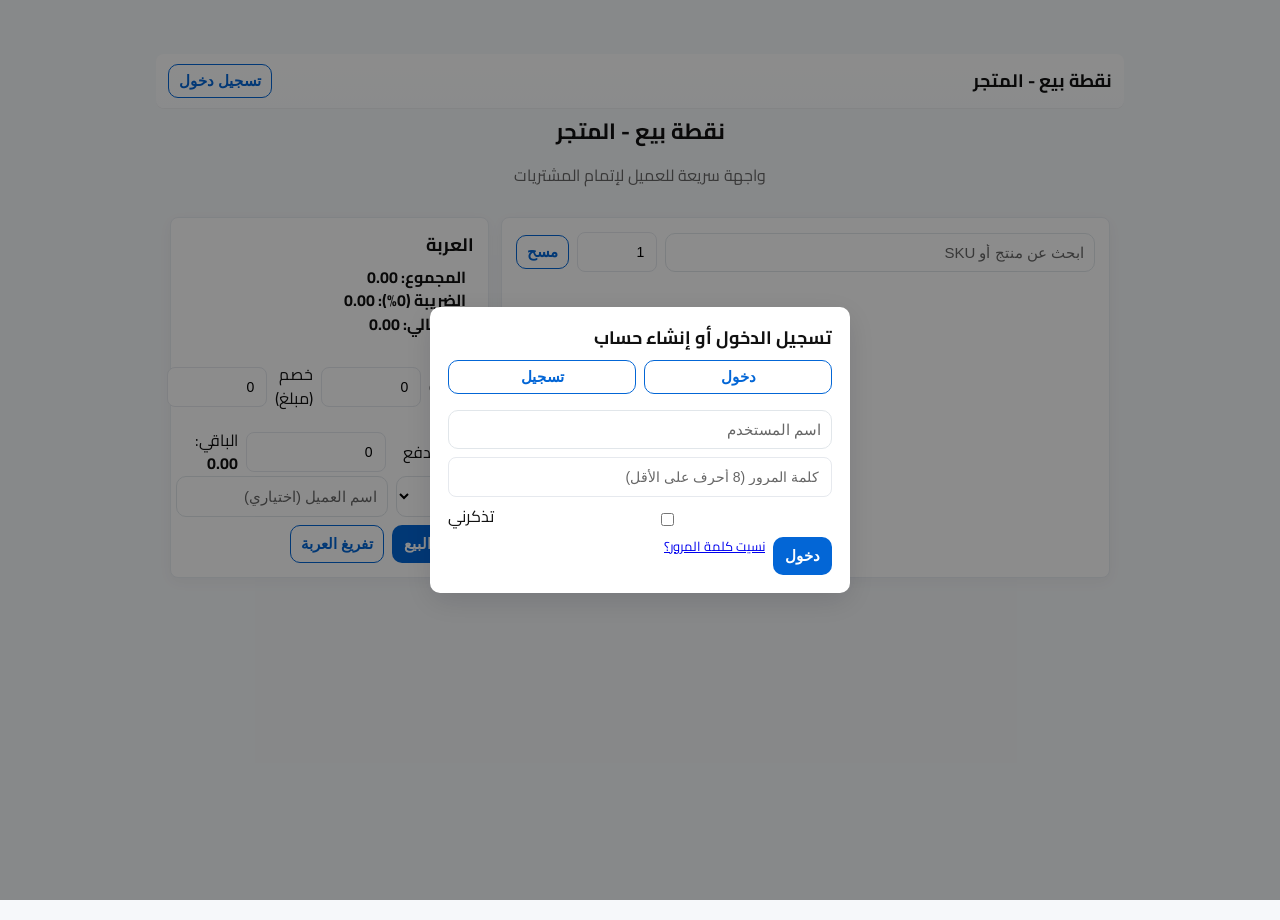
<file: pos.html>
<!doctype html>
<html lang="ar" dir="rtl">
<head>
  <meta charset="utf-8">
  <meta name="viewport" content="width=device-width,initial-scale=1">
  <title>نقطة بيع - متجر أدوات تنظيف السيارات</title>
  <link href="https://fonts.googleapis.com/css2?family=Cairo:wght@300;400;600;700&display=swap" rel="stylesheet">
  <link rel="stylesheet" href="styles.css">
  <style>
    .pos {display:flex;gap:12px}
    .products {flex:2}
    .cart {flex:1;min-width:300px}
    .product-card{padding:8px;border:1px solid #e6e9ee;border-radius:6px;margin-bottom:8px;background:#fff}
    .product-grid{display:grid;grid-template-columns:repeat(auto-fill,minmax(220px,1fr));gap:8px}
    .cart-list{list-style:none;padding:0;margin:0}
    .cart-item{display:flex;justify-content:space-between;gap:8px;padding:8px;border-bottom:1px solid #f0f2f5}
    .totals{padding:8px;font-weight:700}
    .checkout-row{display:flex;gap:8px}
    .receipt{white-space:pre-wrap;background:#fff;padding:12px;border-radius:6px;border:1px solid #e6e9ee;margin-top:8px}
  </style>
</head>
<body>
  <header>
    <div class="topbar">
      <div class="brand"><strong>نقطة بيع - المتجر</strong></div>
      <div class="top-actions">
        <button id="loginBtn" class="ghost">تسجيل دخول</button>
        <button id="cartBtn" class="ghost">سلة <span id="cartCount" class="badge">0</span></button>
      </div>
    </div>
    <h1>نقطة بيع - المتجر</h1>
    <p class="muted">واجهة سريعة للعميل لإتمام المشتريات</p>
  </header>
  <div id="globalCartPanel" class="card hidden" style="position:fixed;top:64px;right:20px;width:360px;z-index:60">
    <h3 style="margin:0 0 8px">سلة المشتريات</h3>
    <div id="globalCartItems" style="max-height:400px;overflow:auto"></div>
    <div style="display:flex;gap:8px;margin-top:8px">
      <button id="checkoutFromCart">الدفع</button>
      <button id="clearGlobalCart" class="ghost">تفريغ السلة</button>
    </div>
  </div>
  <!-- Auth modal (blocks browsing until login/register) -->
  <div id="authModal" class="auth-modal hidden">
    <div class="auth-card">
      <h2>تسجيل الدخول أو إنشاء حساب</h2>
      <div class="auth-tabs">
        <button id="tabLogin" class="ghost">دخول</button>
        <button id="tabRegister" class="ghost">تسجيل</button>
      </div>
      <div id="authBody">
        <div id="loginPane">
          <input id="loginUser" placeholder="اسم المستخدم">
          <input id="loginPass" type="password" placeholder="كلمة المرور (8 أحرف على الأقل)">
          <label style="display:flex;align-items:center;gap:8px;margin-top:8px"><input id="rememberMe" type="checkbox"> تذكرني</label>
          <div style="display:flex;gap:8px;margin-top:8px">
            <button id="doLogin">دخول</button>
            <a href="#" id="forgotLink" style="margin-left:auto;font-size:13px">نسيت كلمة المرور؟</a>
          </div>
        </div>
        <div id="registerPane" class="hidden">
          <input id="regUser" placeholder="اسم المستخدم جديد">
          <input id="regPass" type="password" placeholder="كلمة المرور (8 أحرف على الأقل)">
          <input id="regPass2" type="password" placeholder="تأكيد كلمة المرور">
          <label style="display:flex;align-items:center;gap:8px;margin-top:8px">دور المستخدم:
            <select id="regRole">
              <option value="customer">زبون</option>
              <option value="cashier">كاشير</option>
              <option value="admin">مدير</option>
            </select>
          </label>
          <div style="display:flex;gap:8px;margin-top:8px">
            <button id="doRegister">إنشاء حساب</button>
          </div>
        </div>
      </div>
    </div>
  </div>
  <main class="container pos">
    <div class="products card">
      <div style="display:flex;gap:8px;align-items:center;margin-bottom:8px">
        <input id="posSearch" placeholder="ابحث عن منتج أو SKU" style="flex:1">
        <input id="posQtyDefault" type="number" value="1" style="width:80px" title="الكمية الافتراضية عند الإضافة">
        <button id="clearSearch" class="ghost">مسح</button>
      </div>
      <div id="productGrid" class="product-grid"></div>
    </div>

    <aside class="cart card">
      <h2>العربة</h2>
      <ul id="cartList" class="cart-list"></ul>
      <div class="totals">
        <div>المجموع: <span id="subtotal">0.00</span></div>
        <div>الضريبة (0%): <span id="tax">0.00</span></div>
        <div>الإجمالي: <span id="total">0.00</span></div>
      </div>

      <div style="margin-top:8px">
        <div style="display:flex;gap:8px;margin-top:8px;flex-direction:column">
          <div style="display:flex;gap:8px;align-items:center">
            <label style="width:120px">نسبة الضريبة %</label>
            <input id="taxPercent" type="number" value="0" step="0.1" style="width:100px">
            <label style="width:80px">خصم (مبلغ)</label>
            <input id="discount" type="number" value="0" step="0.01" style="width:100px">
          </div>
          <div style="display:flex;gap:8px;align-items:center">
            <label style="width:120px">مبلغ الدفع</label>
            <input id="paidAmount" type="number" value="0" step="0.01" style="width:140px">
            <div style="margin-left:auto">الباقي: <strong id="change">0.00</strong></div>
          </div>
        </div>
        <div class="checkout-row">
          <select id="paymentMethod">
            <option value="cash">نقداً</option>
            <option value="card">بطاقة</option>
          </select>
          <input id="customerName" placeholder="اسم العميل (اختياري)">
        </div>
        <div style="margin-top:8px;display:flex;gap:8px">
          <button id="checkoutBtn">إنهاء البيع</button>
          <button id="clearCart" class="ghost">تفريغ العربة</button>
        </div>
      </div>

      <div id="receiptWrap" class="hidden">
        <h3>إيصال</h3>
        <div id="receipt" class="receipt"></div>
        <div style="display:flex;gap:8px;margin-top:8px">
          <button id="printReceipt">طباعة</button>
          <button id="closeReceipt" class="ghost">إغلاق</button>
        </div>
      </div>

    </aside>
  </main>

  <script src="pos.js"></script>
</body>
</html>
</file>
<file: styles.css>
/* Base layout and typography */
:root{
  --bg:#fbfdff;
  --card:#ffffff;
  --muted:#6b7280;
  --accent:#0ea5a4; /* teal-ish */
  --danger:#ef4444;
  --radius:10px;
}
*{box-sizing:border-box}
html,body{height:100%}
body{
  font-family: 'Cairo', system-ui, -apple-system, 'Segoe UI', Roboto, 'Helvetica Neue', Arial;
  margin:0; background:linear-gradient(180deg,#f7fbfb, var(--bg)); color:#111827; direction:rtl;
  -webkit-font-smoothing:antialiased; -moz-osx-font-smoothing:grayscale; padding-bottom:40px;
}
.container{max-width:1000px;margin:18px auto;padding:0 14px}
header{margin:18px auto 10px}
.topbar{display:flex;align-items:center;justify-content:space-between;gap:12px}
.brand{font-weight:700;font-size:18px}
.muted{color:var(--muted)}
h1{margin:8px 0 2px;font-size:20px}
h2{margin:0 0 8px;font-size:16px}
.card{background:var(--card);border-radius:var(--radius);padding:14px;margin:12px 0;box-shadow:0 4px 14px rgba(16,24,40,0.04)}
.card.small{padding:10px;font-size:14px}
.form-row{display:flex;flex-wrap:wrap;gap:8px}
input[type="text"], input[type="number"], input[type="date"], input[type="password"], select, textarea{
  padding:10px 12px;border-radius:8px;border:1px solid #e6e9ee;background:#fff;min-height:40px;font-size:14px;outline:none
}
input::placeholder{color:var(--muted)}
button{background:var(--accent);color:white;border:none;padding:8px 12px;border-radius:8px;cursor:pointer;font-weight:600}
button.ghost{background:transparent;color:var(--accent);border:1px solid rgba(14,165,164,0.12);padding:7px 10px}
button.small{padding:6px 8px;font-size:13px}
button:hover{opacity:0.95}
.top-actions{display:flex;gap:8px}
.badge{display:inline-block;background:#111827;color:white;padding:2px 8px;border-radius:999px;font-size:12px;margin-inline-start:6px}
#productsTable{width:100%;border-collapse:collapse;margin-top:8px}
#productsTable th,#productsTable td{padding:8px;text-align:right;border-bottom:1px solid #f1f5f9}
#productsTable img{border-radius:6px}
.low-stock{background:linear-gradient(90deg, rgba(254,240,138,0.08), transparent)}
.log{max-height:260px;overflow:auto}
.auth-modal{position:fixed;inset:0;display:flex;align-items:center;justify-content:center;background:rgba(2,6,23,0.45);z-index:80}
.auth-modal.hidden{display:none}
.auth-card{width:420px;background:var(--card);padding:18px;border-radius:12px}
.auth-tabs{display:flex;gap:8px;margin:8px 0}
.auth-card input{width:100%;margin-top:8px}
.auth-card select{width:100%;margin-top:8px}
.global-cart-item{display:flex;justify-content:space-between;align-items:center;padding:8px;border-bottom:1px solid #f3f4f6}
.cart-item-thumb{width:44px;height:44px;object-fit:cover;border-radius:6px;margin-inline-start:8px}
.product-card{background:#fff;border-radius:10px;padding:12px;box-shadow:0 2px 8px rgba(12,17,23,0.04);display:flex;flex-direction:column;gap:8px}
.product-card .pos-actions{display:flex;gap:8px;align-items:center}
#productGrid{display:grid;grid-template-columns:repeat(auto-fill,minmax(320px,1fr));gap:12px}
/* POS cart styles */
.cart-item{display:flex;justify-content:space-between;align-items:center;padding:8px;border-bottom:1px solid #f3f4f6}
#receiptWrap{position:fixed;right:20px;top:80px;background:var(--card);padding:12px;border-radius:8px;box-shadow:0 8px 24px rgba(2,6,23,0.12);z-index:90}
/* responsive tweaks */
@media (max-width:700px){
  .container{padding:8px}
  .auth-card{width:92%}
  #productGrid{grid-template-columns:repeat(auto-fill,minmax(220px,1fr))}
}
/* small utility */
.hidden{display:none}
.ghost{background:transparent;border:1px solid rgba(0,0,0,0.04)}
.small{font-size:13px}
:root{
	--primary:#0366d6;
	--muted:#666;
	--card-bg:#fff;
	--radius:8px;
	font-family: 'Cairo', system-ui, -apple-system, 'Segoe UI', Roboto, 'Noto Sans', Arial;
	line-height:1.45;
	font-size:16px;
}
*{box-sizing:border-box}
body{
	max-width:1000px;margin:20px auto;padding:16px;background:#f6f8fa;-webkit-font-smoothing:antialiased;-moz-osx-font-smoothing:grayscale;color:#111
}
header{margin-bottom:14px;text-align:center}
.container{display:grid;grid-template-columns:1fr;gap:14px}
.card{background:var(--card-bg);padding:14px;border-radius:var(--radius);border:1px solid #e9edf2}
.form-row{display:flex;gap:10px;flex-wrap:wrap;margin-top:10px}
input,select,button{padding:10px;border-radius:10px;border:1px solid #e1e6ea;font-size:15px}
input:focus,select:focus,textarea:focus{outline:none;box-shadow:0 0 0 3px rgba(3,102,214,0.08);border-color:var(--primary)}
button{background:var(--primary);color:#fff;border:0;cursor:pointer;padding:10px 12px}
button.ghost{background:transparent;color:var(--primary);border:1px solid var(--primary)}
.hidden{display:none}
table{width:100%;border-collapse:collapse;margin-top:10px}
td,th{padding:10px;border-bottom:1px solid #f3f6f8;text-align:right}
.muted{color:var(--muted)}
.small{font-size:13px}
.log{max-height:240px;overflow:auto}
#schedulesList{margin-top:8px;list-style:none;padding:0}
#schedulesList li{padding:10px;border-radius:6px;background:#fbfdff;margin-bottom:8px;display:flex;justify-content:space-between}
.low-stock{background:linear-gradient(90deg,#fff7ed,#fff);border:1px solid #fbbf24}
@media(min-width:900px){.container{grid-template-columns:1fr 1fr}}

/* Headings */
h1{font-size:22px;margin:4px 0}
h2{font-size:18px;margin:0}
h3{font-size:16px}

/* POS tweaks */
.product-card{font-size:15px}
.product-grid .product-card{padding:12px}
.cart-item{padding:10px;border-bottom:1px solid #f0f2f5}
.totals{padding:10px;font-weight:700}

/* Small helpers */
.form-row .ghost{padding:8px 10px}

/* Topbar */
.topbar{display:flex;align-items:center;justify-content:space-between;padding:10px 12px;border-radius:8px;background:linear-gradient(180deg,#fff,#fbfdff);box-shadow:0 1px 0 rgba(0,0,0,0.03);margin-bottom:8px}
.topbar .brand{font-weight:700;font-size:18px}
.top-actions{display:flex;gap:8px;align-items:center}
.badge{background:#ef4444;color:#fff;padding:2px 8px;border-radius:999px;margin-left:6px;font-size:13px}
.cart-item-thumb{width:44px;height:44px;object-fit:cover;border-radius:6px;margin-left:8px}
.global-cart-item{display:flex;align-items:center;justify-content:space-between;padding:8px;border-bottom:1px solid #f3f6f8}
.global-cart-item .left{display:flex;align-items:center}

/* Auth modal styles */
.auth-modal{position:fixed;inset:0;display:flex;align-items:center;justify-content:center;background:rgba(0,0,0,0.45);z-index:120}
.auth-modal.hidden{display:none}
.auth-card{background:var(--card-bg);padding:18px;border-radius:10px;max-width:420px;width:92%;box-shadow:0 8px 30px rgba(2,6,23,0.12)}
.auth-card h2{margin-top:0}
.auth-card input{width:100%;margin-top:8px}
.auth-tabs{display:flex;gap:8px;margin-top:8px}
.auth-tabs button{flex:1}
</file>
